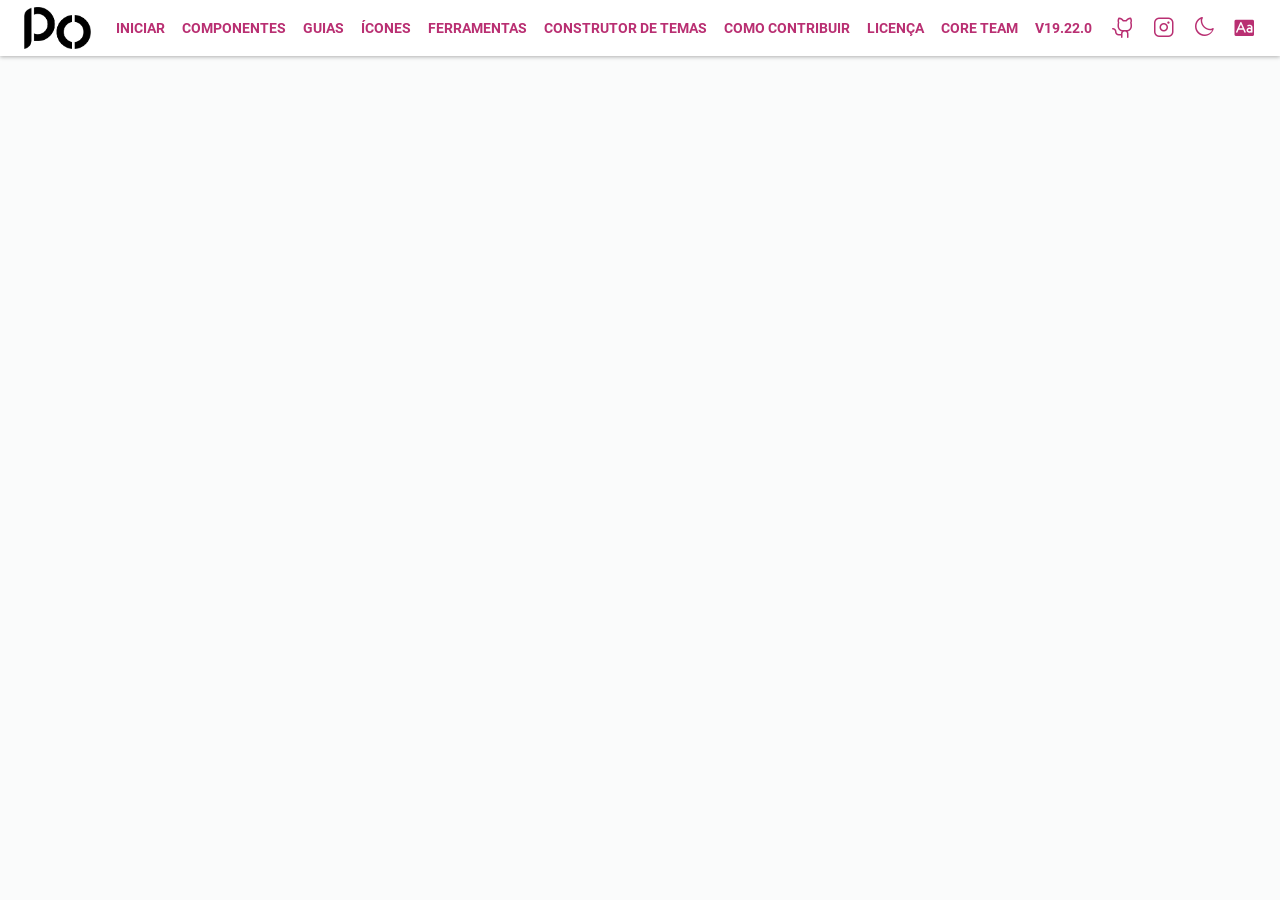
<file: index.html>
<!doctype html>
<html lang="en" data-beasties-container>
  <head>
    <meta charset="utf-8">
    <title>PO UI</title>
    <base href="https://anabye.github.io/po-search-locate/.git">

    <meta name="viewport" content="width=device-width, initial-scale=1">
    <link rel="icon" type="image/x-icon" href="favicon.ico">
    <link rel="stylesheet" href="https://use.fontawesome.com/releases/v5.3.1/css/all.css" integrity="sha384-mzrmE5qonljUremFsqc01SB46JvROS7bZs3IO2EmfFsd15uHvIt+Y8vEf7N7fWAU" crossorigin="anonymous">

    <!-- Global site tag (gtag.js) - Google Analytics -->
    <script async src="https://www.googletagmanager.com/gtag/js?id=UA-163592264-1"></script>
    <script>
      window.dataLayer = window.dataLayer || [];
      function gtag() {
        dataLayer.push(arguments);
      }
      gtag('js', new Date());

      gtag('config', 'UA-163592264-1');
    </script>

    <!-- HOTJAR -->

    <!-- CSS SPLASH -->
    <style type="text/css">
      body {
        font-family: Arial, Helvetica, sans-serif;
      }
      .home-loading {
        width: 100%;
        height: 100%;
        background-color: #2c3739;
        color: white;
      }
      .home-loading > div {
        text-align: center;
        position: absolute;
        top: 50%;
        left: 50%;
        -webkit-transform: translate(-50%, -50%);
        transform: translate(-50%, -50%);
      }
      .loading .ellipsis-loader {
        -webkit-animation: 1.7s infinite ellipsis-loader;
        animation: 1.7s infinite ellipsis-loader;
        display: inline-block;
        height: 8px;
        overflow: hidden;
        position: relative;
        width: 300px;
      }
      .loading .ellipsis-loader--lighter .ellipsis-loader__dot {
        background: #fff;
      }
      .loading .ellipsis-loader__dot {
        -webkit-animation: 1.7s infinite ellipsis-loader__dot;
        animation: 1.7s infinite ellipsis-loader__dot;
        background: #4a4a4a;
        border-radius: 50%;
        float: left;
        height: 8px;
        position: absolute;
        width: 8px;
      }
      .loading .ellipsis-loader__dot:nth-child(1) {
        -webkit-animation-delay: 0.11333s;
        animation-delay: 0.11333s;
        left: -13px;
      }
      .loading .ellipsis-loader__dot:nth-child(2) {
        -webkit-animation-delay: 0.22667s;
        animation-delay: 0.22667s;
        left: -26px;
      }
      .loading .ellipsis-loader__dot:nth-child(3) {
        -webkit-animation-delay: 0.34s;
        animation-delay: 0.34s;
        left: -39px;
      }
      .loading .ellipsis-loader__dot:nth-child(4) {
        -webkit-animation-delay: 0.45333s;
        animation-delay: 0.45333s;
        left: -52px;
      }
      .loading .ellipsis-loader__dot:nth-child(5) {
        -webkit-animation-delay: 0.56667s;
        animation-delay: 0.56667s;
        left: -65px;
      }
      @-webkit-keyframes ellipsis-loader {
        0%,
        25% {
          -webkit-transform: translateX(0);
          transform: translateX(0);
        }
        100% {
          -webkit-transform: translate(25px);
          transform: translate(25px);
        }
      }
      @keyframes ellipsis-loader {
        0%,
        25% {
          -webkit-transform: translateX(0);
          transform: translateX(0);
        }
        100% {
          -webkit-transform: translate(25px);
          transform: translate(25px);
        }
      }
      @-webkit-keyframes ellipsis-loader__dot {
        0% {
          -webkit-animation-timing-function: cubic-bezier(0.23, 1, 0.32, 1);
          animation-timing-function: cubic-bezier(0.23, 1, 0.32, 1);
          -webkit-transform: translateX(0);
          transform: translateX(0);
        }
        55% {
          -webkit-animation-timing-function: cubic-bezier(0.785, 0.135, 0.15, 0.86);
          animation-timing-function: cubic-bezier(0.785, 0.135, 0.15, 0.86);
          opacity: 1;
          -webkit-transform: translateX(165px);
          transform: translateX(165px);
        }
        100%,
        75% {
          -webkit-transform: translateX(390px);
          transform: translateX(390px);
        }
        90% {
          opacity: 0.2;
        }
      }
      @keyframes ellipsis-loader__dot {
        0% {
          -webkit-animation-timing-function: cubic-bezier(0.23, 1, 0.32, 1);
          animation-timing-function: cubic-bezier(0.23, 1, 0.32, 1);
          -webkit-transform: translateX(0);
          transform: translateX(0);
        }
        55% {
          -webkit-animation-timing-function: cubic-bezier(0.785, 0.135, 0.15, 0.86);
          animation-timing-function: cubic-bezier(0.785, 0.135, 0.15, 0.86);
          opacity: 1;
          -webkit-transform: translateX(165px);
          transform: translateX(165px);
        }
        100%,
        75% {
          -webkit-transform: translateX(390px);
          transform: translateX(390px);
        }
        90% {
          opacity: 0.2;
        }
      }
    </style>

    <script src="./assets/js/highlight.min.js"></script>

    <script>
      hljs.initHighlightingOnLoad();
    </script>
  <style>:root{--gridSystemSmMaxWidth:480px;--gridSystemMdMinWidth:481px;--gridSystemMdMaxWidth:960px;--gridSystemLgMinWidth:961px;--gridSystemLgMaxWidth:1366px;--gridSystemXlMinWidth:1367px;--gridSystemPullMaxWidth:480px;--gidSystemOffsetMaxWidth:480px;--border-radius-none:none;--border-radius-sm:2px;--border-radius-md:4px;--border-radius-lg:8px;--border-radius-pill:400px;--border-width-none:none;--border-width-sm:1px;--border-width-md:2px;--border-width-lg:4px;--border-width-xl:8px;--color-feedback-info-lightest:#e3e9f7;--color-feedback-info-lighter:#b0c1e8;--color-feedback-info-light:#7996d7;--color-feedback-info-base:#23489f;--color-feedback-info-dark:#173782;--color-feedback-info-darker:#0f2557;--color-feedback-info-darkest:#081536;--color-feedback-negative-lightest:#f6e6e5;--color-feedback-negative-lighter:#e3aeab;--color-feedback-negative-light:#d58581;--color-feedback-negative-base:#be3e37;--color-feedback-negative-dark:#9b2d27;--color-feedback-negative-darker:#72211d;--color-feedback-negative-darkest:#4a1512;--color-feedback-positive-lightest:#def7ed;--color-feedback-positive-lighter:#7ecead;--color-feedback-positive-light:#41b483;--color-feedback-positive-base:#107048;--color-feedback-positive-dark:#0f5236;--color-feedback-positive-darker:#083a25;--color-feedback-positive-darkest:#002415;--color-feedback-warning-lightest:#fcf6e3;--color-feedback-warning-lighter:#f7dd97;--color-feedback-warning-light:#f1cd6a;--color-feedback-warning-base:#efba2a;--color-feedback-warning-dark:#d8a20e;--color-feedback-warning-darker:#705200;--color-feedback-warning-darkest:#473400;--color-caption-categorical-01:#004cff;--color-caption-categorical-02:#c25534;--color-caption-categorical-03:#792cc7;--color-caption-categorical-04:#008768;--color-caption-categorical-05:#d62793;--color-caption-categorical-06:#d44317;--color-caption-categorical-07:#4779a8;--color-caption-categorical-08:#ad6207;--color-caption-categorical-overlay-01:#739cfd;--color-caption-categorical-overlay-02:#f6b5a1;--color-caption-categorical-overlay-03:#c6a8e6;--color-caption-categorical-overlay-04:#69cab8;--color-caption-categorical-overlay-05:#f3afd9;--color-caption-categorical-overlay-06:#fca58b;--color-caption-categorical-overlay-07:#99bfe3;--color-caption-categorical-overlay-08:#e8b16e;--shadow-none:0 0 0 var(--color-neutral-light-00);--shadow-sm:0 1px 4px 0 color-mix(in srgb,var(--color-neutral-dark-95) 10%,rgba(0,0,0,0)),0 0 3px 0 color-mix(in srgb,var(--color-neutral-dark-95) 10%,rgba(0,0,0,0));--shadow-md:0 4px 8px 0 color-mix(in srgb,var(--color-neutral-dark-95) 10%,rgba(0,0,0,0)),0 0 3px 0 color-mix(in srgb,var(--color-neutral-dark-95) 10%,rgba(0,0,0,0));--shadow-lg:0 6px 12px 0 color-mix(in srgb,var(--color-neutral-dark-95) 10%,rgba(0,0,0,0)),0 0 3px 0 color-mix(in srgb,var(--color-neutral-dark-95) 10%,rgba(0,0,0,0));--shadow-xl:0 16px 24px 0 color-mix(in srgb,var(--color-neutral-dark-95) 10%,rgba(0,0,0,0)),0 0 3px 0 color-mix(in srgb,var(--color-neutral-dark-95) 10%,rgba(0,0,0,0));--spacing-xs:.5rem;--spacing-sm:1rem;--spacing-md:1.5rem;--spacing-lg:2rem;--spacing-xl:2.5rem;--spacing-2xl:3rem;--spacing-3xl:3.5rem;--spacing-4xl:4rem;--spacing-squish-2xs:2px 4px;--spacing-squish-xs:4px 8px;--spacing-squish-sm:6px 12px;--spacing-squish-md:8px 16px;--spacing-squish-lg:12px 24px;--spacing-squish-xl:16px 24px;--spacing-squish-2xl:24px 40px;--spacing-squish-3xl:32px 48px;--letter-spacing-1:.015em;--letter-spacing-2:.025em;--letter-spacing-3:.05em;--letter-spacing-4:.075em;--letter-spacing-5:.1em;--letter-spacing-auto:auto;--letter-spacing-neg-1:-.015em;--letter-spacing-neg-2:-.025em;--letter-spacing-neg-3:-.05em;--letter-spacing-neg-4:-.075em;--letter-spacing-neg-5:-.1em;--line-height-auto:auto;--line-height-none:100%;--line-height-3xs:110%;--line-height-2xs:120%;--line-height-xs:130%;--line-height-sm:140%;--line-height-md:150%;--line-height-lg:160%;--line-height-xl:170%;--line-height-2xl:180%;--line-height-3xl:190%;--line-height-4xl:200%;--focus-aaa:4px;--focus-aa:2px;--font-size-xs:.75rem;--font-size-sm:.875rem;--font-size-default:1rem;--font-size-md:1.25rem;--font-size-lg:1.5rem;--font-size-xl:2rem;--font-size-2xl:2.5rem;--font-size-3xl:3rem;--font-weight-normal:400;--font-weight-semibold:600;--font-weight-bold:700;--duration-extra-fast:70ms;--duration-fast:.11s;--duration-normal:.15s;--duration-moderate:.24s;--duration-slow:.4s;--duration-extra-slow:.7s;--target-size-aaa:2.75rem;--target-size-aa:2rem;--timing-standart:Cubic-Bezier(.35,0,.1,1);--timing-entering:Cubic-Bezier(.3,0,1,.8);--timing-exiting:Cubic-Bezier(.1,0,0,1);--timing-continuous:Cubic-Bezier(0,0,0,0);--motion-effect-fadein:opacity 0 1,transition-property all,transition-duration var(--duration-fast),transition-timing-function var(--timing-standard);--motion-effect-fadeout:opacity 1 0,transition-property all,transition-duration var(--duration-fast),transition-timing-function var(--timing-standard);--motion-effect-slide:transform translateX(1em),transition-property all,transition-duration var(--duration-normal),transition-timing-function var(--timing-standard);--motion-effect-slide-fade:opacity 0 1,transform translateX(1em),transition-property all,transition-duration var(--duration-fast),transition-timing-function var(--timing-standard);--motion-effect-scale:transform-origin center center,transform scale(.5),transition-property all,transition-duration var(--duration-fast),transition-timing-function var(--timing-standard);--motion-effect-scale-fade:transform-origin start end,transform-origin start end,transition-property all,transition-duration var(--duration-fast),transition-timing-function var(--timing-standard);--motion-effect-scale-fade:transform-origin start end,transform scale(.5,1),transition-property all,transition-duration var(--duration-fast),transition-timing-function var(--timing-standard);--motion-effect-fill:background-size 100% 100%,transition-property all,transition-duration var(--duration-fast),transition-timing-function var(--timing-standard);--motion-effect-color:transition-property all,transition-duration var(--duration-fast),transition-timing-function var(--timing-standard);--motion-effect-expand:opacity 0 1,transform-origin top center,transform scale(.5,1),transition-property all,transition-duration var(--duration-fast),transition-timing-function var(--timing-standard)}:root{--color-wrapper-menu-panel-color-background:var(--color-neutral-light-00);--color-overlay-background-color-overlay:var(--color-secondary-dark-60-alpha-70);--color-hr-border-top:var(--color-neutral-light-10);--outline-width:var(--border-width-lg);--outline-width-focus-visible:var(--border-width-lg)}:root{--color-brand-01-lightest:#f2eaf6;--color-brand-01-lighter:#d9c2e5;--color-brand-01-light:#bd94d1;--color-brand-01-base:#753399;--color-brand-01-dark:#5b1c7d;--color-brand-01-darker:#400e58;--color-brand-01-darkest:#260538;--color-brand-02-base:#b92f72;--color-brand-03-base:#ffd464;--color-neutral-dark-70:#4a5c60;--color-neutral-dark-80:#2c3739;--color-neutral-dark-90:#1d2426;--color-neutral-dark-95:#0b0e0e;--color-neutral-light-10:#eceeee;--color-neutral-light-20:#dadedf;--color-neutral-light-30:#b6bdbf;--color-neutral-light-00:#fff;--color-neutral-light-05:#fbfbfb;--color-neutral-mid-40:#9da7a9;--color-neutral-mid-60:#6e7c7f}:root{--color-action-default:var(--color-brand-01-base);--color-action-hover:var(--color-brand-01-dark);--color-action-pressed:var(--color-brand-01-darker);--color-action-disabled:var(--color-neutral-light-30);--color-action-focus:var(--color-brand-01-darkest);--font-size-default-normal:14px;--font-family-default-bold:var(--font-family-bold)}:root{--categorical-01:var(--color-caption-categorical-01);--categorical-02:var(--color-caption-categorical-02);--categorical-03:var(--color-caption-categorical-03);--categorical-04:var(--color-caption-categorical-04);--categorical-05:var(--color-caption-categorical-05);--categorical-06:var(--color-caption-categorical-06);--categorical-07:var(--color-caption-categorical-07);--categorical-08:var(--color-caption-categorical-08);--categorical-overlay-01:var(--color-caption-categorical-overlay-01);--categorical-overlay-02:var(--color-caption-categorical-overlay-02);--categorical-overlay-03:var(--color-caption-categorical-overlay-03);--categorical-overlay-04:var(--color-caption-categorical-overlay-04);--categorical-overlay-05:var(--color-caption-categorical-overlay-05);--categorical-overlay-06:var(--color-caption-categorical-overlay-06);--categorical-overlay-07:var(--color-caption-categorical-overlay-07);--categorical-overlay-08:var(--color-caption-categorical-overlay-08)}:root{--color-primary-light-95:#fcf6f9;--color-primary-light-80:#f5dbe8;--color-primary-alpha-50:rgba(201,53,125,.5);--color-primary-dark-20:#9d2c67;--color-primary-dark-40:#8b255a;--color-secondary-dark-60-alpha-70:rgba(59,28,74,.7);--color-secondary-dark-60:#3b1c4a;--color-tertiary-light-90:#fffaef;--color-tertiary-dark-5:#f4d069;--color-tertiary-dark-40:#d2b25a;--color-tertiary-dark-60:#ac9249;--color-white-alpha-30:hsla(0,0%,100%,.3);--color-neutral-alpha-45:rgba(74,92,96,.45);--color-black-alpha-10:rgba(0,0,0,.1);--color-black-alpha-15:rgba(0,0,0,.15);--color-black-alpha-30:rgba(0,0,0,.3);--color-black:#000;--color-success-default:#00b28e;--color-warning-default:#ea9b3e;--color-danger-dark-20:#9e3933;--color-transparent:rgba(0,0,0,0);--color-01:#0c9abe;--color-02:#2c85c8;--color-03:#2c43c8;--color-04:#5843c8;--color-05:#ab43c8;--color-06:#ab4391;--color-07:#c64840;--color-08:#ea9b3e;--color-09:#abc249;--color-10:#56b96b;--color-11:#00b28e;--color-12:#06a6a5;--font-family-theme:Roboto;--font-family-theme-bold:Roboto-Bold;--font-family-theme-extra-light:Roboto-Condensed-Light;--font-family-heading:Roboto;--font-family-code:Monospace;--font-weight-extra-light:200;--text-transform-normal:normal;--text-transform-uppercase:uppercase}@font-face{font-family:Roboto;src:url("./media/Roboto-Regular-7OAIQAAR.ttf");font-weight:400;font-style:normal}@font-face{font-family:Roboto-Condensed-Light;src:url("./media/Roboto-Light-7XKLB75K.ttf");font-weight:300;font-style:normal;font-stretch:condensed}@font-face{font-family:Roboto-Bold;src:url("./media/Roboto-Bold-LEYRQPLJ.ttf");font-weight:700;font-style:normal}:root{--color-avatar-background-color-avatar:var(--color-neutral-dark-70)}:root{--color-badge-color:var(--color-neutral-light-00)}:root{--color-calendar-background-color:var(--color-neutral-light-00);--color-calendar-arrow:var(--color-brand-02-base);--color-calendar-title:var(--color-brand-02-base);--color-calender-color-content-label:var(--color-neutral-mid-40);--color-calendar-background-color-box-background-normal:var(--color-transparent);--color-calendar-background-color-box-background-hover:var(--color-neutral-light-20);--color-calendar-background-color-box-background-disabled:var(--color-neutral-light-30);--color-calendar-background-color-box-background-active:var(--color-brand-03-base);--color-calendar-background-color-mobile-overlay:var(--color-secondary-dark-60-alpha-70);--color-calendar-text-box-background-active:var(--color-neutral-dark-90);--color-calendar-background-color-box-background-selected:var(--color-brand-03-base);--color-calendar-background-color-box-background-range:var(--color-primary-light-80);--color-calendar-background-color-box-background-today-hover:var(--color-neutral-light-20);--color-calendar-background-color-border-today:var(--color-brand-02-base);--color-calendar-color-box-foreground:var(--color-neutral-dark-70);--color-calendar-color-box-foreground-selected:var(--color-neutral-dark-90);--color-calendar-color-box-foreground-pressed:var(--color-neutral-dark-90);--color-calendar-color-box-foreground-range:var(--color-brand-02-base);--color-calendar-color-box-foreground-today:var(--color-brand-02-base);--color-calendar-color-box-foreground-disabled:var(--color-neutral-light-20);--color-chart-background-color:var(--color-neutral-light-00);--color-chart-axis-stroke:var(--color-neutral-light-20);--color-chart-legend-text:var(--color-neutral-dark-70);--color-chart-axis-label-text:var(--color-neutral-dark-90)}:root{--color-checkbox-group-border-input-invalid:var(--color-feedback-negative-base)}:root{--color-datepicker-range-background-color-disabled:var(--color-neutral-light-20);--color-datepicker-range-border-text:var(--color-neutral-light-30);--color-datepicker-range-border-text-error:var(--color-feedback-negative-base);--color-datepicker-range-color-disabled:var(--color-neutral-light-30);--color-datepicker-range-color-focused:var(--color-action-default);--color-datepicker-range-color-text-error:var(--color-feedback-negative-base)}:root{--color-disclaimer-group-background-color:var(--color-neutral-light-00);--color-disclaimer-group-border-color:var(--color-neutral-light-10);--color-disclaimer-group-font-title:var(--color-neutral-dark-70)}:root{--color-gauge-base-color:var(--color-neutral-light-20);--color-gauge-description-text-color:var(--color-neutral-dark-70);--color-info-color-text-label:var(--color-neutral-dark-90);--color-info-color-text-value:var(--color-neutral-dark-90);--color-info-color-link:var(--color-brand-02-base);--color-info-color-link-hover:var(--color-primary-dark-20);--color-info-color-link-pressed:var(--color-primary-dark-40)}:root{--color-list-view-background-color:var(--color-neutral-light-00);--color-list-view-border:var(--color-neutral-light-10);--color-list-view-color-primary:var(--color-brand-02-base);--color-list-view-color-primary-hover:var(--color-primary-dark-20);--color-list-view-color-select-all-label:var(--color-neutral-dark-70)}:root{--color-loading-icon-color-neutral:var(--color-neutral-light-20);--color-lookup-advanced-search-link-color-text:var(--color-brand-02-base)}:root{--color-menu-panel-background-color-item-hover:var(--color-black-alpha-15);--color-menu-panel-background-color-item-selected:var(--color-neutral-light-20);--color-menu-panel-background-color-menu:var(--color-neutral-light-00);--color-menu-panel-border-top-logo:var(--color-neutral-light-20);--color-menu-panel-color-menu-item-text:var(--color-brand-02-base);--color-menu-panel-color-menu-item-selected:var(--color-neutral-dark-90)}:root{--color-modal-password-recovery-link-color:var(--color-brand-02-base);--color-modal-password-recovery-link-color-hover:var(--color-primary-dark-20);--color-modal-password-recovery-text-color:var(--color-neutral-dark-70)}:root{--color-navbar-color:var(--color-neutral-light-00);--color-navbar-action-color-content:var(--color-brand-02-base);--color-navbar-action-popup-color-content:var(--color-navbar-action-color-content);--color-navbar-item-color:var(--color-brand-02-base);--color-navbar-item-color-selected:var(--color-neutral-dark-70);--color-navbar-item-color-shadow-selected:var(--color-feedback-negative-light);--color-navbar-item-navigation-color-icon:var(--color-brand-02-base);--color-navbar-item-navigation-color-icon-disabled:var(--color-neutral-light-20)}:root{--color-page-background-color-page:var(--color-neutral-light-00);--color-page-background-select-item-border-color:var(--color-neutral-light-10);--color-page-blocked-user-link-color:var(--color-brand-02-base);--color-page-blocked-user-link-color-hover:var(--color-primary-dark-20);--color-page-blocked-user-text-color:var(--color-neutral-dark-70);--color-page--blocked-user-background-color:var(--color-neutral-light-05);--color-page-change-password-background-color-buttons:var(--color-neutral-light-05);--color-page-change-password-background-color-container:var(--color-neutral-light-00);--color-page-change-password-background-color-secondary-logo:var(--color-neutral-light-05);--color-page-change-password-color-link:var(--color-brand-02-base);--color-page-change-password-color-text:var(--color-neutral-dark-70);--color-page-change-password-color-required:var(--color-neutral-dark-70);--color-page-change-password-color-required-ok:var(--color-success-default);--color-page-change-password-color-required-minus:var(--color-black-alpha-30);--color-page-change-password-color-required-text:var(--color-secondary-dark-60-alpha-70);--color-page-content-background-color-scrollbar:var(--color-brand-02-base);--color-page-list-color-link-text:var(--color-brand-02-base);--color-page-login-header-product-name-color:var(--color-neutral-dark-70);--color-page-login-header-welcome-color:var(--color-action-default);--color-page-login-background-color:var(--color-neutral-light-05);--color-page-login-background-highlight-image:var(--color-neutral-light-10);--color-page-login-highlight-text-color:var(--color-neutral-light-00);--color-page-login-link-color:var(--color-brand-02-base);--color-page-login-link-hover-color:var(--color-primary-dark-20);--color-page-login-popover-color-attempts:var(--color-brand-02-base);--color-page-login-popover-color-title:var(--color-brand-03-base);--color-page-login-support-background-color:var(--color-neutral-light-00);--color-page-login-support-color:var(--color-brand-02-base)}:root{--transition-duration:var(--duration-extra-fast);--transition-timing:var(--duration-extra-slow) var(--timing-standart)}:root{--color-page-slide-close-button-color:var(--color-brand-02-base);--color-page-slide-body-text-color:var(--color-neutral-dark-90);--color-popover-background-color:var(--color-neutral-light-00);--color-popover-background-color-arrow:var(--color-neutral-light-00);--color-popover-background-color-scrollbar:var(--color-brand-02-base);--color-popover-color-text-title:var(--color-neutral-dark-70)}:root{--color-rich-text-background-color-scrollbar:var(--color-primary-alpha-50);--color-rich-text-body-background-color:var(--color-neutral-light-05);--color-rich-text-body-border-error:var(--color-feedback-negative-base);--color-rich-text-body-text-error:var(--color-feedback-negative-base);--color-rich-text-body-text-link:var(--color-brand-02-base);--color-rich-text-body-text-link-hover:var(--color-primary-dark-20);--color-rich-text-body-text-selected-color:var(--color-primary-light-80);--color-rich-text-placeholder-color:var(--color-neutral-mid-40);--color-rich-text-toolbar-background-color:var(--color-transparent)}:root{--color-slide-background-color-active-circle:var(--color-brand-02-base);--color-slide-background-color-arrow-circle:var(--color-neutral-light-00);--color-slide-background-color-circle:var(--color-neutral-light-20);--color-slide-background-color-scrollbar:var(--color-primary-alpha-50);--color-slide-border-arrow:var(--color-brand-02-base);--color-slide-box-shadow-arrow-circle:var(--color-black-alpha-15);--color-slide-box-shadow-wrapper:var(--color-black-alpha-30)}:root{--color-stepper-bar:var(--color-line-done);--color-stepper-bar-disabled:var(--color-next);--color-stepper-circle-active:var(--background-current);--color-stepper-circle-default:var(--color-icon-done);--color-stepper-circle-disabled:var(--color-next)}:root{--color-table-color-link-disabled:var(--color-neutral-light-20)}:root{--color-table-column-manager-body-color-background-scrollbar:var(--color-brand-02-base);--color-table-column-manager-border-color:var(--color-neutral-light-10);--color-table-column-manager-close-button-color:var(--color-brand-02-base);--color-table-column-manager-header-title:var(--color-neutral-dark-90);--color-table-column-manager-outline-color-focus:var(--color-action-default)}:root{--color-tag-background-color-white:var(--color-neutral-light-00);--color-tag-inverse-border-color-01:var(--color-01);--color-tag-inverse-border-color-02:var(--color-02);--color-tag-inverse-border-color-03:var(--color-03);--color-tag-inverse-border-color-04:var(--color-04);--color-tag-inverse-border-color-05:var(--color-05);--color-tag-inverse-border-color-06:var(--color-06);--color-tag-inverse-border-color-07:var(--color-07);--color-tag-inverse-border-color-08:var(--color-08);--color-tag-inverse-border-color-09:var(--color-09);--color-tag-inverse-border-color-10:var(--color-10);--color-tag-inverse-border-color-11:var(--color-11);--color-tag-inverse-border-color-12:var(--color-12)}:root{--color-toolbar-background-color-badge:var(--color-feedback-negative-base);--color-toolbar-background-color-toolbar:var(--color-neutral-light-00);--color-toolbar-border-color-separator:var(--color-neutral-light-10);--color-toolbar-color-badge-text:var(--color-neutral-light-00);--color-toolbar-color-default:var(--color-brand-02-base);--color-toolbar-color-title:var(--color-action-default)}:root{--color-tree-view-item-border-bottom-color:var(--color-neutral-light-10);--color-tree-view-item-header-button-color:var(--color-brand-02-base);--color-tree-view-item-header-button-focus:var(--color-action-default);--color-tree-view-item-header-label-text-color:var(--color-neutral-dark-70);--color-upload-color-text-filename-loading:var(--color-neutral-dark-90);--color-upload-background-color-disabled:var(--color-neutral-light-00);--color-upload-border-disabled:var(--color-neutral-light-30);--color-upload-color-disabled:var(--color-neutral-light-30);--color-upload-background-color-hover:var(--color-neutral-light-00);--color-upload-border-hover:var(--color-primary-dark-20);--color-upload-color-hover:var(--color-primary-dark-20);--color-upload-background-color-pressed:var(--color-neutral-light-00);--color-upload-border-pressed:var(--color-primary-dark-40);--color-upload-color-pressed:var(--color-primary-dark-40);--color-upload-color-progress:var(--color-brand-03-base);--color-upload-color-text-load:var(--color-neutral-light-00);--color-upload-background-color-success:var(--color-success-default);--color-upload-background-color-load-progress:var(--color-brand-03-base);--color-upload-background-color-error:var(--color-feedback-negative-base);--color-upload-color-text-load-waiting:var(--color-neutral-dark-70);--color-upload-background-color-progress:var(--color-tertiary-light-90);--color-upload-drag-drop-overlay-icon:var(--color-primary-alpha-50);--color-upload-drag-drop-overlay-text:var(--color-brand-02-base);--color-upload-drag-drop-area-overlay-background-color:var(--color-neutral-light-00);--color-upload-drag-drop-area-icon:var(--color-neutral-light-20);--color-upload-drag-drop-area-label-text:var(--color-neutral-dark-70);--color-upload-drag-drop-area-select-files-text:var(--color-brand-02-base);--color-upload-drag-drop-area-border:var(--color-neutral-light-30);--color-upload-drag-drop-area-border-primary:var(--color-brand-02-base);--color-upload-drag-drop-area-border-error:var(--color-feedback-negative-base);--color-upload-drag-drop-area-background-color-disabled:var(--color-neutral-light-10);--color-upload-drag-drop-area-color-disabled:var(--color-neutral-light-30);--color-upload-file-restrictions-color-text:var(--color-neutral-dark-70)}:root{--color-widget-color-action-active:var(--color-primary-dark-20);--color-widget-color-action-hover:var(--color-primary-dark-20);--color-widget-color-action:var(--color-brand-02-base);--color-widget-color-default:var(--color-neutral-dark-70);--color-widget-color-title-action:var(--color-brand-02-base);--color-widget-color-widget-primary:var(--color-neutral-dark-90);--color-widget-primary-background-color:var(--color-brand-03-base);--border-widget-border-no-shadow:solid var(--border-width) var(--color-neutral-light-10);--color-widget-border-color-footer:var(--color-neutral-light-10);--color-widget-border-color-footer-primary:var(--color-white-alpha-30);--color-widget-background-color-disabled:var(--color-neutral-light-10);--color-widget-background-color-scroll-disabled:var(--color-neutral-mid-40);--color-widget-color-disabled:var(--color-neutral-mid-40)}*,:after,:before{margin:0;padding:0;-webkit-box-sizing:border-box;box-sizing:border-box}body,html{width:100%;height:100%}body{font-family:var(--font-family);color:var(--color-neutral-dark-90);font-size:var(--font-size-default);line-height:var(--line-height-md);text-align:left}body{font-weight:var(--font-weight-normal);letter-spacing:var(--letter-spacing-auto)}h4{font-family:var(--font-family-heading);color:var(--color-neutral-dark-90);font-weight:var(--font-weight-bold);text-align:left}h4{line-height:var(--line-height-md);letter-spacing:var(--letter-spacing-auto)}h4{font-size:var(--font-size-default)}:root{--arrow-position-final:calc(100% - 12px) ;--arrow-position-initial:12px;--arrow-offset:4px;--arrow-size:8px}:root{--collapsed-menu-width:56px;--menu-width:290px}:root{--font-family:var(--font-family-theme);--font-family-bold:var(--font-family-theme-bold);--font-family-extra-light:var(--font-family-theme-extra-light)}:root{--media-small-max:480px;--media-medium-min:481px;--media-medium-max:960px;--media-large-min:961px;--media-large-max:1366px;--media-x-large-min:1367px;--media-padding-small:1599px;--media-padding-large:1600px}:root{--shadow-modal:0 4px 16px 0 var(--color-black-alpha-30);--shadow-button:0 4px 8px 0 var(--color-black-alpha-15);--shadow-header:0 1px 2px 0 var(--color-black-alpha-30);--shadow-card:0 1px 4px 0 var(--color-black-alpha-30);--shadow-container:0 1px 4px 0 var(--color-black-alpha-30);--shadow-feedback:0 -4px 8px 0 var(--color-black-alpha-15);--shadow-tooltip:0 4px 8px 0 var(--color-black-alpha-15);--shadow-popover:0 0 4px 0 var(--color-black-alpha-30);--shadow-popover-arrow:-1px -1px 1px 0 var(--color-black-alpha-10);--shadow-popup:0 1px 4px 0 var(--color-black-alpha-30);--shadow-popup-arrow:-1px -1px 1px 0 var(--color-black-alpha-10);--shadow-avatar:inset 0 1px 8px 0 var(--color-black-alpha-10);--shadow-input:inset 0 1px 8px 0 var(--color-black-alpha-10)}:root{--shadow-avatar-box-shadow-avatar:var(--shadow-input)}:root{--shadow-breadcrumb-box-shadow-dropdown:var(--shadow-card)}:root{--shadow-button-group-box-shadow:var(--shadow-button)}:root{--shadow-calendar-box-shadow:var(--shadow-card);--po-calendar-width:288px;--po-calendar-height:320px;--po-calendar-range-height:288px}:root{--border-container-border-no-shadow:solid 1px var(--color-container-color-shadow);--shadow-container-box-shadow:var(--shadow-container)}:root{--shadow-checkbox-group-box-shadow-input:var(--shadow-input)}:root{--advanced-search-link-width:80px}:root{--border-rich-text-body-border:1px solid var(--color-neutral-dark-70);--shadow-rich-text-body-box-shadow:inset 0 1px 8px 0 var(--color-black-alpha-10);--rich-text-body-max-height:262px;--rich-text-body-min-width:160px;--rich-text-body-min-height:94px}:root{--rich-text-toolbar-min-height:64px;--rich-text-toolbar-min-width:var(--rich-text-body-min-width);--border-rich-text-toolbar-border:var(--border-rich-text-body-border)}:root{--color-grid-cell-action-content-text-color:var(--color-neutral-light-10);--color-grid-cell-action-content-text-color-focusable:var(--color-brand-02-base)}:root{--color-grid-cell-content-input-border-color:var(--color-neutral-light-10);--color-grid-cell-content-border-color-focusable:var(--color-brand-02-base);--color-grid-cell-content-color:var(--color-brand-02-base);--color-grid-cell-content-required-color:var(--color-07)}:root{--color-grid-head-content-border-bottom-color:var(--color-primary-light-80);--color-grid-head-content-border-right-color:var(--color-neutral-light-10);--color-grid-head-content-color:var(--color-brand-02-base)}:root{--color-grid-cell-action-border-color:var(--color-primary-light-80);--color-grid-cell-action-color:var(--color-03);--color-grid-cell-freeze-color:var(--color-primary-light-80);--color-grid-cell-scrollbar-color:var(--color-primary-alpha-50);--color-grid-footer-wrapper-border-color:var(--color-neutral-light-10);--color-grid-wrapper-border-color:var(--color-neutral-light-10)}:root{--list-view-main-header-height:44px;--list-view-main-header-height--aa:32px}@-webkit-keyframes dot-fade-in-1{0%{opacity:0}25%{opacity:1}50%{opacity:1}to{opacity:1}}@-webkit-keyframes dot-fade-in-2{0%{opacity:0}25%{opacity:0}50%{opacity:1}to{opacity:1}}@-webkit-keyframes dot-fade-in-3{0%{opacity:0}25%{opacity:0}50%{opacity:0}to{opacity:1}}:root{--menu-size:290px}:root{--menu-panel-logo-height:50px;--menu-panel-collapsed-logo-height:64px;--menu-panel-width:56px;--po-menu-panel-logo-spacing:8px}:root{--shadow-navbar-box-shadow:var(--shadow-container);--navbar-height:56px}@-webkit-keyframes menuPositionNormal{0%{top:0}1%{top:56px}to{top:56px}}@media screen and (max-width:1200px){@-webkit-keyframes menuPositionResponsive{0%{top:56px}99%{top:56px}to{top:0}}}:root{--font-navbar-action-font-size-content:24px}:root{--font-navbar-action-popup-font-size-content:var(--font-navbar-action-font-size-content)}:root{--shadow-navbar-item-box-shadow-selected:0 -4px 0 0 var(--color-navbar-item-color-shadow-selected) inset}:root{--font-navbar-item-navigation-font-size-icon:24px}:root{--filter-content-width:232px;--filter-content-width-smaller:224px;--filter-search-width:80px;--filter-search-width-smaller:72px;--filter-container-padding:16px;--filter-container-padding-smaller:8px;--filter-container:calc(var(--filter-content-width) + var(--filter-search-width) + var(--filter-container-padding));--filter-container-smaller:calc(var(--filter-content-width-smaller) + var(--filter-search-width-smaller) + var(--filter-container-padding-smaller));--filter-input-variable-size:calc(100% - var(--filter-search-width));--filter-input-variable-size-smaller:calc(100% - var(--filter-search-width-smaller))}:root{--shadow-page-login-popover-box-shadow:var(--shadow-popover);--shadow-page-login-popover-box-shadow-arrow:var(--shadow-popover-arrow);--shadow-page-login-support:var(--shadow-card)}:root{--popover-border-radius:3px;--shadow-popover-box-shadow:var(--shadow-popover);--shadow-popover-box-shadow-arrow:var(--shadow-popover-arrow)}@-webkit-keyframes progressIndeterminate{0%,to{-webkit-transform:translateX(-100%);transform:translate(-100%)}50%{-webkit-transform:translateX(100%);transform:translate(100%)}0%,to{-webkit-transform:translateX(0);transform:translate(0)}}@media print{body{-webkit-print-color-adjust:exact;print-color-adjust:exact}}:root{--font-toolbar-font-size-notification:24px}:root{--shadow-tooltip-shadow-balloon:var(--shadow-tooltip)}:root{--color-portal-highlight:var(--color-action-default);--color-portal-background-color-highlight:#e6f1f5;--color-portal-titles:var(--color-neutral-dark-70);--font-family-po-ui:Roboto;--font-family-po-ui-light:Roboto-Condensed-Light;--font-family-po-ui-bold:Roboto-Bold}body{background-color:#fafbfb;color:#333}</style><link rel="stylesheet" href="styles-V6GI7FBR.css" media="print" onload="this.media='all'"><noscript><link rel="stylesheet" href="styles-V6GI7FBR.css"></noscript></head>
  <body>
    <app-root>
      <div class="home-loading">
        <div class="loading">
          <span>Carregando ...</span>
          <br><br>
          <h4>
            <div class="ellipsis-loader ellipsis-loader--lighter">
              <div class="ellipsis-loader__dot"></div>
              <div class="ellipsis-loader__dot"></div>
              <div class="ellipsis-loader__dot"></div>
              <div class="ellipsis-loader__dot"></div>
              <div class="ellipsis-loader__dot"></div>
            </div>
          </h4>
        </div>
      </div>
    </app-root>

    <div vw class="enabled">
      <div vw-access-button class="active"></div>
      <div vw-plugin-wrapper>
        <div class="vw-plugin-top-wrapper"></div>
      </div>
    </div>

    <script src="https://vlibras.gov.br/app/vlibras-plugin.js"></script>
    <script>
      new window.VLibras.Widget('https://vlibras.gov.br/app');
    </script>
  <link rel="modulepreload" href="chunk-RK7CIBCC.js"><link rel="modulepreload" href="chunk-MMZVQUBQ.js"><link rel="modulepreload" href="chunk-522XRIZO.js"><link rel="modulepreload" href="chunk-WFKG4FNY.js"><script src="polyfills-MGXVRCID.js" type="module"></script><script src="main-FB7SYBST.js" type="module"></script></body>
</html>
</file>
